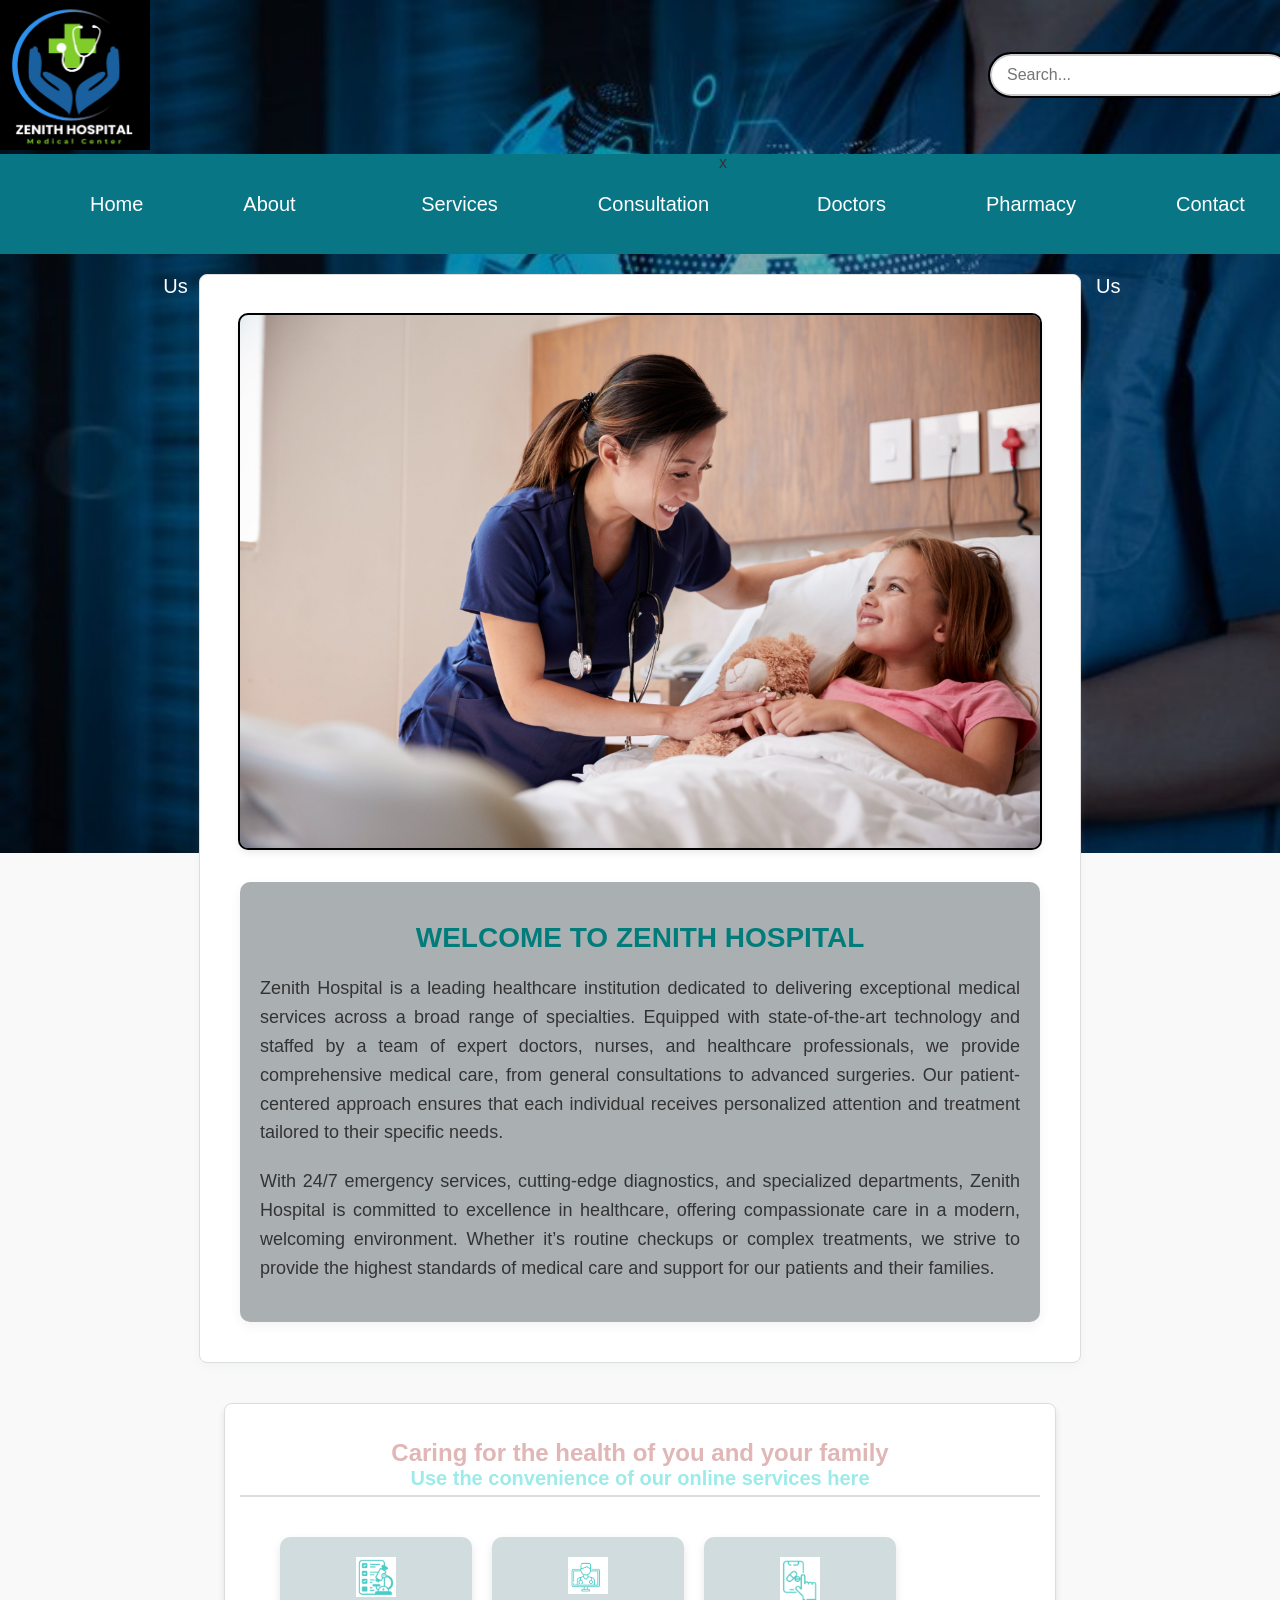
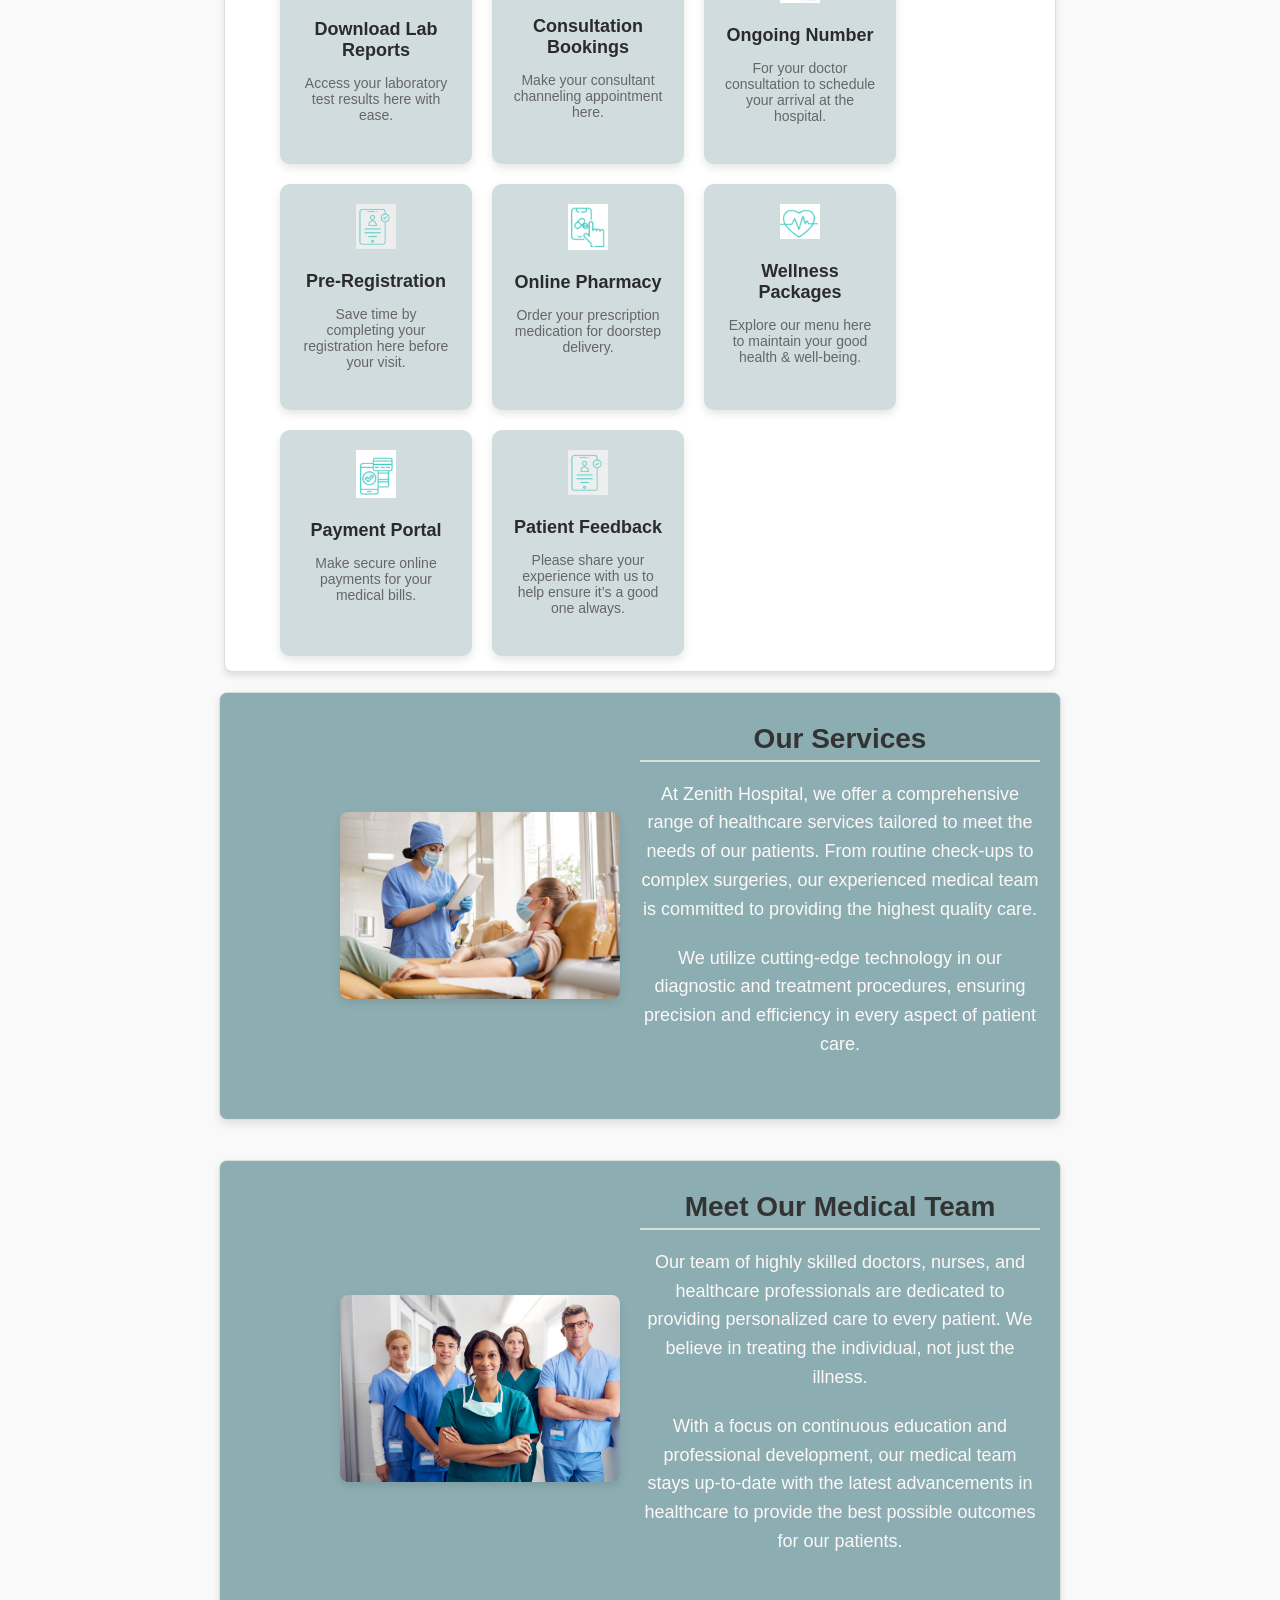
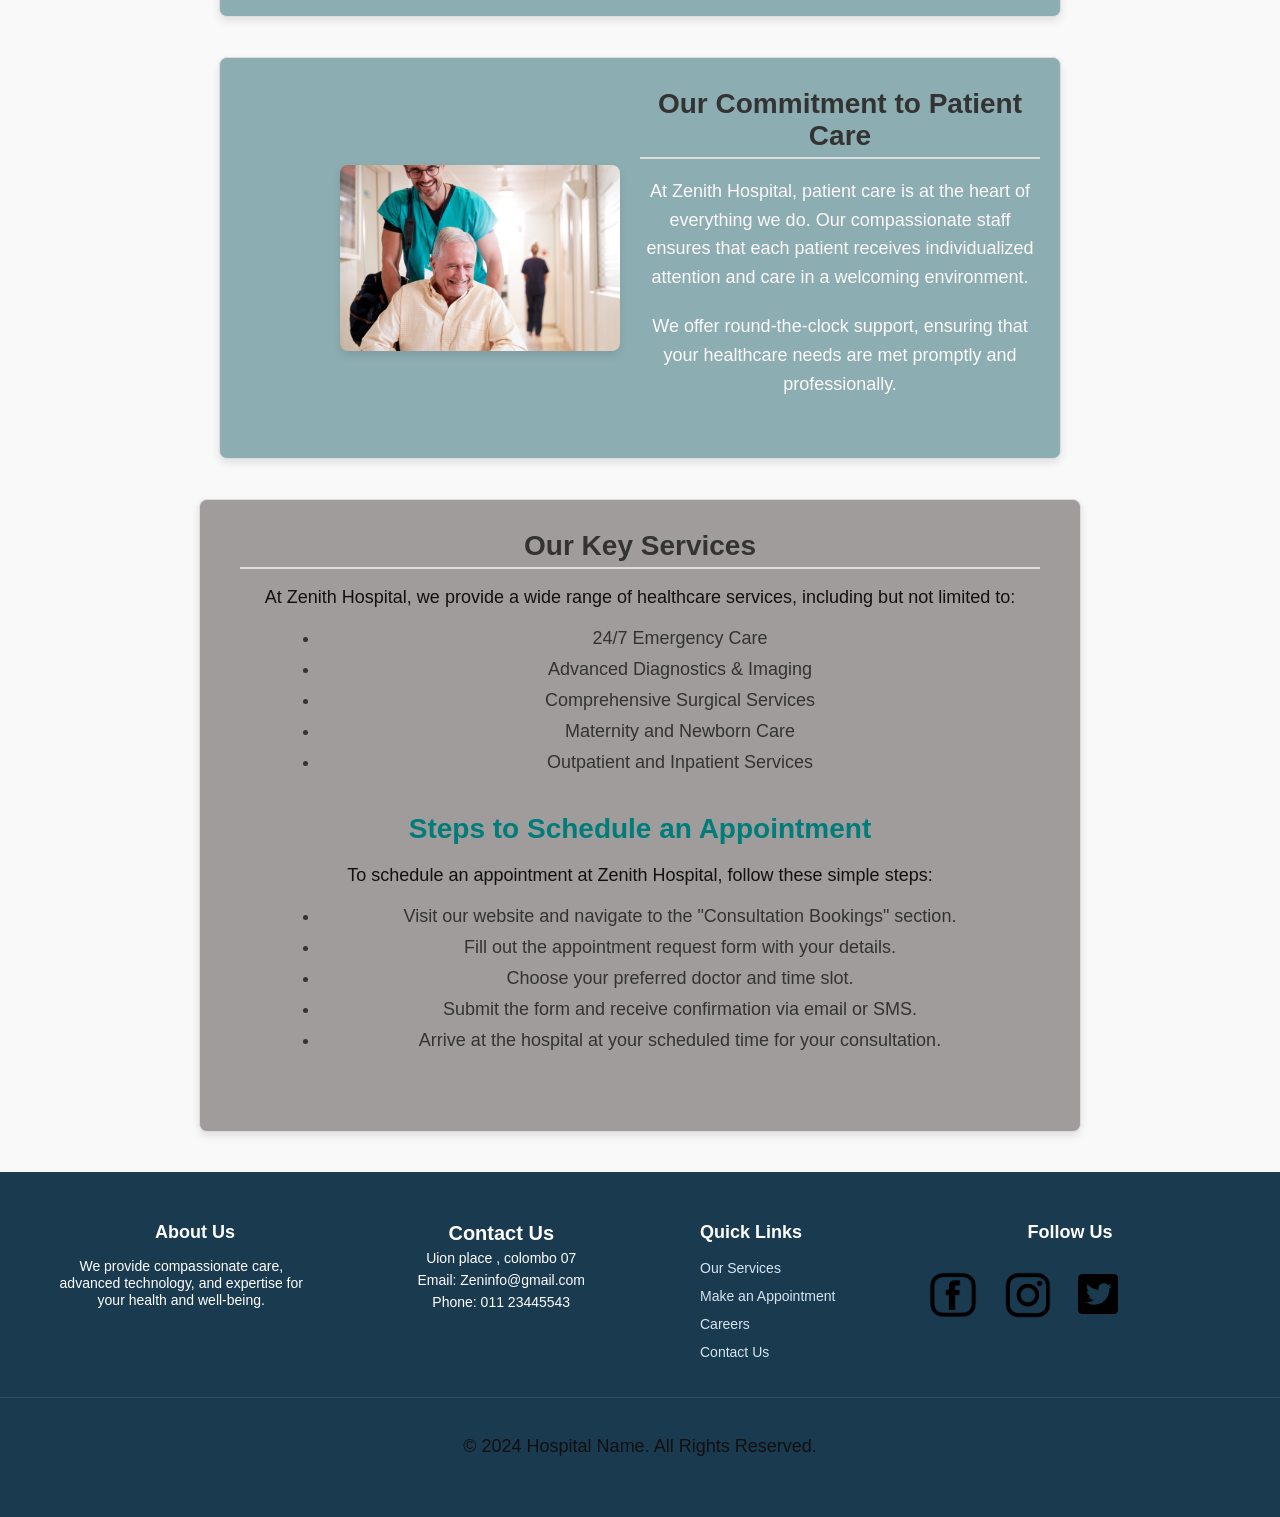
<file: index.html>
<!DOCTYPE html>
<html lang="en">
<head>
    <meta charset="UTF-8">
    <meta name="viewport" content="width=device-width, initial-scale=1.0">
    <title>Document</title>
    <link rel="stylesheet" href="./style.css">
    <link rel="" sizes="180x180" href="/Favicons/favicon_package_v0.16/mstile-150x150.png">
    <link rel="icon" type="image/png" sizes="32x32" href="/Favicons/favicon_package_v0.16/favicon-32x32.png">
    <link rel="icon" type="image/png" sizes="16x16" href="/Favicons/favicon_package_v0.16/favicon-16x16.png">
    <link rel="manifest" href="/Favicons/favicon_package_v0.16/site.webmanifest">
    <link rel="mask-icon" href="/Favicons/favicon_package_v0.16/safari-pinned-tab.svg" color="#5bbad5">
    <meta name="msapplication-TileColor" content="#da532c">
    <meta name="theme-color" content="#ffffff">
</head>
<body>
    <img src="./images/Logo.png" class="logo">
    <header>
        <input type="checkbox" id="menu-toggle">
        <label for="menu-toggle" class="menu-icon">&#9776; Menu</label>
        <nav>
            <ul>
                <li><a href="./index.html">Home</a></li>
                <li><a href="./Aboutus.html">About Us</a></li>
                <li><a href="./services.html">Services</a></li>
                <li><a href="./Consultation.html">Consultation</a></li>x
                <li><a href="./Doctors.html">Doctors</a></li>
                <li><a href="./Pharmacy.html">Pharmacy</a></li>
                <li><a href="./Contactus.html">Contact Us</a></li>
            </ul>
         </nav>
        </header>
    
    <div class="search-bar-container">
        <form action="/search" method="GET">
            <input type="text" class="search-bar" placeholder="Search..." name="search">
        </form>
    </div>

    
    

    <section class="intro-section">
        <div class="image-container">
            <img src="./images/patient.jpg" alt="Doctor and patient at Zenith Hospital">
        </div>
        <div class="conte-container">
            <h1>Welcome to Zenith Hospital</h1>
            <p>
                Zenith Hospital is a leading healthcare institution dedicated to delivering exceptional medical services across a broad range of specialties. Equipped with state-of-the-art technology and staffed by a team of expert doctors, nurses, and healthcare professionals, we provide comprehensive medical care, from general consultations to advanced surgeries. Our patient-centered approach ensures that each individual receives personalized attention and treatment tailored to their specific needs.
            </p>
            <p>
                With 24/7 emergency services, cutting-edge diagnostics, and specialized departments, Zenith Hospital is committed to excellence in healthcare, offering compassionate care in a modern, welcoming environment. Whether it’s routine checkups or complex treatments, we strive to provide the highest standards of medical care and support for our patients and their families.
            </p>
        </div>
    </section>


    <section class="online-services">
        <h1>Caring for the health of you and your family</h1>
        <h2>Use the convenience of our online services here</h2>

        <div class="services-container">
            <div class="service-card">
                <div class="icon">
                    <img src="./images/lab.png">
                </div>
                <h3>Download Lab Reports</h3>
                <p>Access your laboratory test results here with ease.</p>
            </div>

            <div class="service-card">
                <div class="icon">
                    <img src="./images/consultation bookings.png">
                </div>
                <h3>Consultation Bookings</h3>
                <p>Make your consultant channeling appointment here.</p>
            </div>

            <div class="service-card">
                <div class="icon">
                    <img src="./images/online pharmacy.png">
                </div>
                <h3>Ongoing Number</h3>
                <p>For your doctor consultation to schedule your arrival at the hospital.</p>
            </div>

            <div class="service-card">
                <div class="icon">
                    <img src="./images/patient feedback.png">
                </div>
                <h3>Pre-Registration</h3>
                <p>Save time by completing your registration here before your visit.</p>
            </div>

            <div class="service-card">
                <div class="icon">
                    <img src="./images/online pharmacy.png">
                </div>
                <h3>Online Pharmacy</h3>
                <p>Order your prescription medication for doorstep delivery.</p>
            </div>

            <div class="service-card">
                <div class="icon">
                    <img src="./images/wellness.png">
                </div>
                <h3>Wellness Packages</h3>
                <p>Explore our menu here to maintain your good health & well-being.</p>
            </div>

            <div class="service-card">
                <div class="icon">
                    <img src="./images/paymemt.png">
                </div>
                <h3>Payment Portal</h3>
                <p>Make secure online payments for your medical bills.</p>
            </div>

            <div class="service-card">
                <div class="icon">
                    <img src="./images/patient feedback.png">
                </div>
                <h3>Patient Feedback</h3>
                <p>Please share your experience with us to help ensure it’s a good one always.</p>
            </div>
        </div>
    </section>

    <section class="sub-section">
        <div class="sub-section-content">
            <img src="./images/hospital-ser.jpg" alt="Hospital Services" class="sub-section-image">
            <div class="text-content">
                <h2>Our Services</h2>
                <p>At Zenith Hospital, we offer a comprehensive range of healthcare services tailored to meet the needs of our patients. From routine check-ups to complex surgeries, our experienced medical team is committed to providing the highest quality care.</p>
                <p>We utilize cutting-edge technology in our diagnostic and treatment procedures, ensuring precision and efficiency in every aspect of patient care.</p>
            </div>
        </div>
    </section>

    
    <section class="sub-section">
        <div class="sub-section-content">
            <img src="./images/medical team.jpg" alt="Medical Team" class="sub-section-image">
            <div class="text-content">
                <h2>Meet Our Medical Team</h2>
                <p>Our team of highly skilled doctors, nurses, and healthcare professionals are dedicated to providing personalized care to every patient. We believe in treating the individual, not just the illness.</p>
                <p>With a focus on continuous education and professional development, our medical team stays up-to-date with the latest advancements in healthcare to provide the best possible outcomes for our patients.</p>
            </div>
        </div>
    </section>

   
    <section class="sub-section">
        <div class="sub-section-content">
            <img src="./images/caring.jpg" alt="Patient Care" class="sub-section-image">
            <div class="text-content">
                <h2>Our Commitment to Patient Care</h2>
                <p>At Zenith Hospital, patient care is at the heart of everything we do. Our compassionate staff ensures that each patient receives individualized attention and care in a welcoming environment.</p>
                <p>We offer round-the-clock support, ensuring that your healthcare needs are met promptly and professionally.</p>
            </div>
        </div>
    </section>


    <section class="lists-section">
        <h2>Our Key Services</h2>
        <p>At Zenith Hospital, we provide a wide range of healthcare services, including but not limited to:</p>

       
        <ol class="bullet-list">
            <li>24/7 Emergency Care</li>
            <li>Advanced Diagnostics & Imaging</li>
            <li>Comprehensive Surgical Services</li>
            <li>Maternity and Newborn Care</li>
            <li>Outpatient and Inpatient Services</li>
        </ol>

        <h3>Steps to Schedule an Appointment</h3>
        <p>To schedule an appointment at Zenith Hospital, follow these simple steps:</p>

       
        <ol class="bullet-list">
            <li>Visit our website and navigate to the "Consultation Bookings" section.</li>
            <li>Fill out the appointment request form with your details.</li>
            <li>Choose your preferred doctor and time slot.</li>
            <li>Submit the form and receive confirmation via email or SMS.</li>
            <li>Arrive at the hospital at your scheduled time for your consultation.</li>
        </ol>
    </section>

    <footer>
        <div class="footer-container">
          <div class="footer-section">
            <h3>About Us</h3>
            <p>We provide compassionate care, advanced technology, and expertise for your health and well-being.</p>
          </div>
          <div class="contact-info">
            <h3>Contact Us</h3>
            <p>Uion place , colombo 07</p>
            <p>Email: Zeninfo@gmail.com</p>
            <p>Phone: 011 23445543</p>
          </div>
          <div class="footer-section">
            <h3>Quick Links</h3>
            <ul>
              <li><a href="#services.html">Our Services</a></li>
              <li><a href="#Consultation.html">Make an Appointment</a></li>
              <li><a href="#services.html">Careers</a></li>
              <li><a href="#Contactus.html">Contact Us</a></li>
            </ul>
          </div>
          <div class="footer-section">
            <h3>Follow Us</h3>
            <ul class="social-icons">
              <li><i class="facebook"><img src="./images/facebook.png" alt="Facebook" id="fb"></i></a></li>
              <li><i class="twitter"><img src="./images/instagram.png" alt="Instagram" id="insta"></i></a></li>
              <li><i class="instagram"><img src="./images/twit.png" alt="Twitter" id="twit"></i></a></li>
            </ul>
          </div>
        </div>
        <div class="footer-bottom">
          <p>&copy; 2024 Hospital Name. All Rights Reserved.</p>
        </div>
      </footer>










</body>
</html>
</file>
<file: style.css>
/* HOME PAGE*/
body{
    background-image: url(./images/image.png);
    background-repeat: no-repeat;
    background-size: 100%;
    background-attachment:fixed;
}


header {
    display: flex;
    background-color: darkblue;
    justify-content: space-between;
    align-items: center;
    width: 100%;
}

input[type="checkbox"] {
    display: none;
}

.menu-icon,
input[type="checkbox"] {
    display: none;
}



.logo {
    width: 150px;
}

nav {
    background-color: rgb(9, 118, 134);
    width:100%;
    height:100px;
    display: flex;
    flex-direction: column;
    justify-content: flex-start;
    margin-right: auto;
}

nav ul {
    margin: 5px 0;
    list-style-type: none;
    display: flex;
    list-style-type: none;
    margin: 0;
    padding: 0;
}

nav ul li {
    display:inline-block;
    line-height:80px;
    margin: 10px;
}

nav ul li a {
    color:white;
    font-size:20px;
    margin-left:80px;
    text-decoration: none;
    transition: color 0.3s;
}

nav a:hover {
    color: #555;
    width:20%
}
.search-bar {
    display: flex;
    align-items: center;
}

.search-bar input {
    padding: 10px;
    border: 2px solid blue;
    border-radius: 5px;
    font-size: 16px;
}

.search-bar input {
    padding: 10px 20px;
    border: none;
    background-color: blue;
    color: white;
    font-size: 16px;
    cursor: pointer;
    margin-left: 10px;
    border-radius: 5px;
}

.search-bar input:hover {
    background-color: darkblue;
}


.logo{
    width:150px;
    height:150px;
}


.search-bar-container {
    display: flex;
    justify-content: center;
    align-items: center;
    margin-left:100px;
}

.search-bar {
    padding: 10px;
    padding-left: 15px;
    font-size: 16px;
    border: 2px solid #ccc;
    border-radius: 50px;
    outline: none;
    width: 300px;
    transition: border-color 0.3s ease;
    margin-top:-200px;
    margin-left:900px;
    outline:2px solid black;
}




.intro-section {
    display: flex;
    flex-direction: column;
    align-items: center;
    text-align: center;
    margin-top:20px;
    background-color: #ffffff;
    box-shadow: 0 4px 8px rgba(187, 194, 207, 0.1);
    padding: 40px;
    margin-bottom: 40px;
    border-radius: 8px;
}

.image-container {
    width: 100%;
    max-width: 1200px;
}

.image-container img {
    width: 100%;
    border-radius: 8px;
    box-shadow: 0 4px 8px rgba(0, 0, 0, 0.1);
    outline:2px solid black;
}

.conte-container {
    margin-top: 30px;
    padding: 20px;
    max-width: 1000px;
    background-color: #aab0b2;
    border-radius: 10px;
    box-shadow: 0 4px 12px rgba(0, 0, 0, 0.05);
}

.conte-container h1 {
    font-size: 28px;
    color: #007c7a;
    margin-bottom: 20px;
    text-transform: uppercase;
}

.conte-container p {
    font-size: 18px;
    color: #333;
    margin-bottom: 20px;
    line-height: 1.6;
    text-align: justify;
}



.online-services {
    text-align: center;
}

.online-services h1 {
    font-size: 24px;
    color: #e1b6b6;
    margin-bottom: 10px;
}

.online-services h2 {
    font-size: 20px;
    color: #9debe9;
    margin-bottom: 40px;
}

.services-container {
    display: grid;
    margin-left:40px;
    grid-template-columns: repeat(4, 1fr);
    gap: 20px;
}

.service-card {
    background-color: rgb(208, 220, 222);
    padding: 20px;
    border-radius: 10px;
    box-shadow: 0 4px 8px rgba(0, 0, 0, 0.1);
    transition: transform 0.3s;
    width:20%
}

.service-card:hover {
    transform: translateY(-5px);
}

.service-card .icon {
    margin-bottom: 15px;
}

.service-card h3 {
    font-size: 18px;
    color: #2b2b2b;
    margin-bottom: 10px;
}

.service-card p {
    font-size: 14px;
    color: #666;
}

.sub-section {
    margin-top:20px;
    background-color: #8caeb3;
    padding: 40px 20px;
    margin-bottom: 40px;
    box-shadow: 0 4px 8px rgba(0, 0, 0, 0.1);
    border-radius: 8px;
}

.sub-section-content {
    display: flex;
    align-items: center;
    justify-content: space-between;
    flex-wrap: wrap;
}

.sub-section-image {
    width: 35%;
    margin-left:100px;
    border-radius: 8px;
    box-shadow: 0 4px 8px rgba(0, 0, 0, 0.1);
}

.text-content {
    width: 50%;
    padding-left: 20px;
}

h2 {
    margin-top:-10px;
    font-size: 28px;
    color: #44cfcc;
    margin-bottom: 20px;
}

.text-content p {
    font-size: 16px;
    color: #fdf8f8;
    font-size:18px;
    line-height: 1.6;
}


.lists-section {
    max-width: 800px; /* Set a maximum width for the section */
    margin: 0 auto; /* Center the section horizontally */
    background-color: #a09c9c;
    padding: 40px;
    border-radius: 8px;
    box-shadow: 0 4px 8px rgba(0, 0, 0, 0.1);
    margin-bottom: 40px;
    text-align: center; /* Optional: center-align the text inside the section */
}
h2, h3 {
    color: #007c7a;
    font-size: 28px;
    margin-bottom: 20px;
}

p {
    font-size: 18px;
    color: #333;
    margin-bottom: 20px;
}


.bullet-list {
    list-style-type: disc;
    margin-left: 40px;
    margin-bottom: 40px;
}

.bullet-list li {
    font-size: 18px;
    color: #333;
    margin-bottom: 10px;
}


.numbered-list {
    list-style-type: decimal;
    margin-left: 40px;
}

.numbered-list li {
    font-size: 18px;
    color: #333;
    margin-bottom: 10px;
}


.sect-1{
    background-color:rgb(154, 186, 208);
    width:800px;
    height:800px;
}

.IPC{
    background-color: rgba(193, 199, 199, 0.759);
    width:1250px;
    height:300px;
    border-radius: 10px;
    margin-top: 50px;
    margin-right:1200px;
    padding:100px;
}


#group{
    margin-top:100px;
    width:1500px;
    height:500px;
    filter: blur(3px);
    background-color:blue;
}


#fam{
   color:blue;
   font-size:20px;
   margin-top:30px;
   margin-left:10px;
   font-weight: 5;
   margin-right:15px;
}

#online{
    margin-left:10px;
    color:rgb(45, 187, 180)
}

#portals{
    background-color:red;
    width:200px;
    height:100px;
}

/*first portal*/
.card{
    background-color: white;
    width: 300px;
    height:150px;
    padding:20px;
    margin-top:50px;
    margin-left:10px;
    box-shadow: 0px 4px 8px rgb(0,0,0);
    text-align:center;
}

.icon img{
    width:40px;

}

#LAB{
    font-size:18px;
    color:#333;
    margin-bottom:10px;
}

#Rep{
    font-size:14px;
    color:#666;
    margin:0;

}

/*second portal*/
.card1{
    background-color: white;
    width: 300px;
    height:150px;
    padding:20px;
    margin-top:50px;
    margin-left:10px;
    box-shadow: 0px 4px 8px rgb(0,0,0);
    text-align:center;
}

.icon1 img{
    width:40px;

}
#PHAR{
    font-size:18px;
    color:#333;
    margin-bottom:10px;

}

#med{
    font-size:14px;
    color:#666;
    margin:0;


}

/*third portal*/
.card2{
    background-color: white;
    width: 300px;
    height:150px;
    padding:20px;
    margin-top:-430px;
    margin-left:500px;
    box-shadow: 0px 4px 8px rgb(0,0,0);
    text-align:center;
}

.icon2 img{
    width:40px;

}

#WEL{
    font-size:18px;
    color:#333;
    margin-bottom:10px;
}

#menu{
    font-size:14px;
    color:#666;
    margin:0;
}

/*fourth portal*/
.card3{
    background-color: white;
    width: 300px;
    height:150px;
    padding:20px;
    margin-top:20px;
    margin-left:500px;
    box-shadow: 0px 4px 8px rgb(0,0,0);
    text-align:center;
}

.icon3 img{
    width:40px;

}

#PAY{
    font-size:18px;
    color:#333;
    margin-bottom:10px;
}

#secure{
    font-size:14px;
    color:#666;
    margin:0;
}

/*fifth portal*/
.card4{
    background-color: white;
    width: 300px;
    height:150px;
    padding:20px;
    margin-top:-435px;
    margin-left:1000px;
    box-shadow: 0px 4px 8px rgb(0,0,0);
    text-align:center;
}

.icon4 img{
    width:40px;

}

#NUM{
    font-size:18px;
    color:#333;
    margin-bottom:10px;
}

#monitor{
    font-size:14px;
    color:#666;
    margin:0;
}

/*sixth portal*/
.card5{
    background-color:white;
    width: 300px;
    height:150px;
    padding:20px;
    margin-top:55px;
    margin-left:1000px;
    box-shadow: 0px 4px 8px rgb(0,0,0);
    text-align:center;
}

.icon5 img{
    width:40px;

}

#PAT{
    font-size:18px;
    color:#333;
    margin-bottom:10px;
}

#share{
    font-size:14px;
    color:#666;
    margin:0;
}


#end{
    width:120px;
    height:120px;

}



footer {
    background-color: #1A3A50; 
    color: #ffffff;
    padding: 40px 0;
    font-family: Arial, sans-serif;
}


.footer-container {
    display: flex;
    justify-content: space-between;
    flex-wrap: wrap;
    max-width: 1200px;
    margin: 0 auto;
    padding: 0 20px;
}

.footer-section {
    flex: 1;
    margin: 0 15px;
    min-width: 200px;
}


.footer-section h3 {
    color: #ffffff;
    margin-bottom: 15px;
    font-weight: bold;
    font-size: 18px;
    margin-left:20px;
}


.footer-section p {
    color: #D6E6F0;
    font-size: 14px;
    line-height: 1.6;
}


.footer-section ul {
    list-style: none;
    padding: 0;
}

.footer-section ul li {
    margin-bottom: 10px;
}

.footer-section ul li a {
    color: #D6E6F0;
    text-decoration: none;
    font-size: 14px;
}

.footer-section ul li a:hover {
    color: #ffffff; 
}


.social-icons {
    display: flex;
    gap: 15px;
}

.social-icons li {
    display: inline-block;
}

.social-icons img {
    width: 24px;
    height: 24px;
    transition: transform 0.3s ease;
}

.social-icons img:hover {
    transform: scale(1.1);
}


.footer-bottom {
    margin-top: 20px;
    text-align: center;
    padding-top: 20px;
    border-top: 1px solid #2E5366;
    font-size: 12px;
    color: #D6E6F0;
}

#fb{
    width:50px;
    height:50px;
    margin-top:12px;
}

#insta{
    width:50px;
    height:50px;
    margin-top:10px;
    margin-left:10px;
}

#twit{
    width:40px;
    height:40px;
    margin-top:15px;
    margin-left:10px;
}


@media only screen and (max-width: 768px) {

    /* For header section */
    header {
        flex-direction: column;
        align-items: flex-start;
    }

    .logo {
        width: 120px;
        height: auto;
    }

    nav {
        height: auto;
        flex-direction: column;
        justify-content: center;
        align-items: center;
    }

    nav ul {
        flex-direction: column;
        align-items: center;
    }

    nav ul li {
        margin: 5px 0;
        line-height: 1.5;
    }

    .search-bar-container {
        margin: 0;
        justify-content: flex-start;
        margin-top: 10px;
    }

    .search-bar {
        width: 100%;
        margin: 0;
        font-size: 14px;
    }

    /* For the intro section */
    .intro-section {
        padding: 20px;
    }

    .image-container img {
        width: 100%;
    }

    /* For services and sections */
    .services-container {
        grid-template-columns: 1fr;
    }

    .service-card {
        width: 100%;
    }

    .sub-section-content {
        flex-direction: column;
        align-items: center;
    }

    .sub-section-image {
        width: 100%;
        margin: 20px 0;
    }

    .text-content {
        width: 100%;
        padding: 0;
        text-align: center;
    }

    /* Lists */
    .bullet-list, .numbered-list {
        margin-left: 20px;
    }

    /* Portals */
    .card, .card1, .card2, .card3, .card4, .card5 {
        width: 100%;
        margin: 20px 0;
    }

    /* Footer section */
    .footer-container {
        flex-direction: column;
        align-items: center;
    }

    .footer-section {
        margin-bottom: 20px;
    }

    .social-icons img {
        width: 40px;
        height: 40px;
    }
}



/*About Us page*/
.branch1 h2{
    margin-top:50px;
    margin-left:500px;
}
.branch1{
    margin-top:20px;
    background-color: rgba(221, 223, 224, 0.562);
    padding: 15px;
    margin-bottom: 20px;
    border-radius: 5px;
    border: 2px solid #fff;
    transition: transform 0.3s ease;
}



.branch1 img{
    margin-top:-30px;

    border: 2px solid #fff;
    border-radius: 5px;
    margin-bottom: 10px;
    transition: transform 0.3s ease;
    width:300px;
    height:300px;

}


.branch1 p{
    margin-left:500px;
    margin-top:-250px;
    font-size:18px;
}

.branch1 iframe{
    margin-top:100px;
    margin-bottom:30px;
    width: 100%;
    height: 300px;

    border-radius: 5px;
    margin-bottom: 10px;
}

.branch2 h2{
    margin-top:50px;
    margin-left:500px;
}

.branch2{
    margin-top:20px;
    background-color: rgba(221, 223, 224, 0.562);
    padding: 15px;
    margin-bottom: 20px;
    border-radius: 5px;
    border: 2px solid #fff;
    transition: transform 0.3s ease;
}

.branch2 img{

    border: 2px solid #fff;
    border-radius: 5px;
    margin-bottom: 10px;
    transition: transform 0.3s ease;
    width:300px;
    height:300px;

}


.branch2 p{
    margin-left:500px;
    margin-top:-250px;
    font-size:20px;
}

.branch2 iframe{
    margin-top:150px;
    margin-bottom:40px;
    width: 100%;
    height: 300px;

    border-radius: 5px;
    margin-bottom: 10px;
}

.branch3 h2{
    margin-top:50px;
    margin-left:500px;
}

.branch3{
    margin-top:20px;
    background-color: rgba(221, 223, 224, 0.562);
    padding: 15px;
    margin-bottom: 20px;
    border-radius: 5px;
    border: 2px solid #fff;
    transition: transform 0.3s ease;
       
}
     
    
.branch3 img{

    border: 2px solid #fff;
    border-radius: 5px;
    margin-bottom: 10px;
    transition: transform 0.3s ease;
    width:300px;
    height:300px;

    
}
    
    
.branch3 p{
    margin-left:500px;
    margin-top:-250px;
    font-size:20px;
}
    
.branch3 iframe{
    margin-top:150px;
    margin-bottom:40px;
    width: 100%;
    height: 300px;

    border-radius: 5px;
    margin-bottom: 10px;
}

.branch4 h2{
    margin-top:50px;
    margin-left:500px;
}
.branch4{

    margin-top:20px;
    background-color: rgba(221, 223, 224, 0.562);
    padding: 15px;
    margin-bottom: 20px;
    border-radius: 5px;
    border: 2px solid #fff;
    transition: transform 0.3s ease;
       
}
     
    
.branch4 img{
    border: 2px solid #fff;
    border-radius: 5px;
    margin-bottom: 15px;
    transition: transform 0.3s ease;
    width:300px;
    height:300px;

    
}
    
    
.branch4 p{
    margin-left:500px;
    margin-top:-200px;
    margin-right:10px;
    font-size:20px;
}
    
.branch4 iframe{
    margin-top:100px;
    margin-bottom:30px;
    width: 100%;
    height: 300px;
    
    border-radius: 5px;
    margin-bottom: 10px;
}

#Summary table{
   background-color:rgb(34, 32, 32);
   padding:30px;
   margin-top:20px;
   border-radius:9px;
}

#Summary table h2{
    color:white;
}

table{
    width:60%;
    border-collapse: collapse;
    margin:50px auto;
    font-family:Arial,sans-serif;
}

table th, table td
{
    border:1px solid #e8e3e3;
    background-color:rgb(202, 187, 187);
    color:white;
    padding:12px;
    text-align:center;
    margin-left:10px;
    inline-size:2px border black;

}


thead{
    background-color:gray;
    font-weight:bold;
}

tfoot{
    background-color:#f0f0f0;
    font-weight:bold;
    text-align:center;
   
}

tfoot td{
    padding:15px;
    border-top:2px solid #000;
}

/*mobile responsive*/
@media only screen and (max-width: 768px) {
    /* Branch 1 */
    .branch1 h2,
    .branch2 h2,
    .branch3 h2,
    .branch4 h2 {
        margin-left: 20px; 
        font-size: 24px;  
    }

    .branch1 img,
    .branch2 img,
    .branch3 img,
    .branch4 img {
        width: 100%;      
        height: auto;     
        margin: 0 auto;   
    }

    .branch1 p,
    .branch2 p,
    .branch3 p,
    .branch4 p {
        margin: 20px 0;   
        font-size: 16px; 
    }

    .branch1 iframe,
    .branch2 iframe,
    .branch3 iframe,
    .branch4 iframe {
        width: 100%;     
        height: auto;     
    }

    .branch1,
    .branch2,
    .branch3,
    .branch4 {
        padding: 10px;    
    }

    /* Summary Table */
    #Summary table {
        width: 100%;      
    }

    table th, table td {
        padding: 10px;   
        font-size: 14px; 
    }

    tfoot td {
        padding: 10px;    
    }
}


/*Service Page*/

#services {
    padding: 20px;
    background-color: lightgray;
}

#services h2 {
    margin-bottom: 15px;
    color:rgb(175, 175, 228);
}

.services-container {
    display: flex;
    flex-wrap: wrap;
    gap: 20px;
}

.item {
    background-color: #b9a6a6;
    padding: 15px;
    margin-bottom: 20px;
    border-radius: 5px;
    border: 2px solid #fff;
    transition: transform 0.3s ease;
    flex: 1 1 calc(33.333% - 40px);
}



.item h3 {
    color: #082e3c;
}

.item p {
    margin-bottom: 10px;
}

.item img {
    max-width:40%;
    border: 2px solid #fff;
    border-radius: 5px;
    margin-bottom: 10px;
    transition: transform 0.3s ease;
}


#patient-registration{
    background-color: rgb(190, 217, 218);
    border-radius:5px;
 

    
}

#pr{
    font-size:15px;
}

/*mobile version*/
@media only screen and (max-width: 768px) {

    /* For #services section */
    #services {
        padding: 10px; 
    }

    /* For the services container */
    .services-container {
        flex-direction: column; 
        gap: 10px;
    }

    .item {
        flex: 1 1 100%; 
        margin-bottom: 10px; 
    }

    .item img {
        max-width: 100%; 
        height: auto; 
    }

    #patient-registration {
        padding: 10px; 
    }

    #pr {
        font-size: 14px; 
    }
}



/*Doctors page*/

/* doctors page css starts here */

.doctors-section{
    background-image: url("./Images/bg3.jpg");
    background-repeat: repeat;
    background-size: cover;
    background-position: center;    
    background-attachment: fixed;
    height: 100%;
  }
  
  .doctors-h1{
    text-align: center; /* Center horizontally */
    margin-bottom: 0;
  }
  
  .doctors-h1 h1{
    background: rgba(255, 255, 255, 0.75);
    color: #000000; 
    border-radius: 5px;
    display: inline-block; 
    font-size: 25px;
  }
  
  .profiles{
    display: flex;
    flex-direction: row;
    align-items: flex-start;
    gap: 100px;
    justify-content: center;
    margin-top: 10px;
  }
  
  .doctor-profile1, .doctor-profile2, .doctor-profile3 {
    width: 350px; 
    margin: 10px; 
    text-align: center; 
  }
  .doctor-profile1 img, .doctor-profile2 img, .doctor-profile3 img {
    max-width: 100%;
    border-radius: 4px;
  }
  
  .profile1-txt, .profile2-txt, .profile3-txt{
    background: rgba(255, 255, 255, 0.75);
    color: black;
    padding: 20px;
    font-size: 20px;
    margin-top: 10px;
    border-radius: 4px;
  }

  .add-to-cart{
    width: 7rem;
    height: 2rem;
  }

/* Mobile styles */
@media only screen and (max-width: 768px) {

    .doctors-section {
      background-image: url(./Images/bg3.jpg);
      background-repeat: no-repeat;
      background-size: cover;
      background-position: center;
      background-attachment: scroll; 
      height: auto; 
    }
  
    .doctors-h1 {
      text-align: center; 

      margin-top: 20px;
      position: relative; 
      margin-bottom: 20px; 
      margin-left: 0; 
    }
  
    .doctors-h1 h1 {
      font-size: 18px; 
      padding: 10px;
    }
  
    .profiles {
      flex-direction: column; 
      align-items: center;
      gap: 20px; 
      margin-top: 2cm; 
    }
  
    .doctor-profile1, .doctor-profile2, .doctor-profile3 {
      width: 100%;
      margin: 10px 0; 
    }
  
    .doctor-profile1 img, .doctor-profile2 img, .doctor-profile3 img {
      max-width: 80%; 
      margin-top: 0; 
    }
  
    .profile1-txt, .profile2-txt, .profile3-txt {
      font-size: 16px; 
      padding: 15px; 
      margin-top: 5px;
    }
  }
  




/* Consultation page*/

.res-form{
    width:80%;
    margin:0 auto;
    background-color:rgb(114, 146, 162);
    padding:20px;
    box-shadow:0px 0px 15px rgba(0,0,0,0.1);
    border-radius:8px;
    margin-top:30px;
    margin-left:250px;
    margin-bottom:30px;
    max-width: 900px;;
}


.res-form h2 {
    text-align: center;
    margin-bottom: 20px;
    color: #333;
}


input,select,textarea {
    width: 100%;
    padding: 10px;
    margin: 10px 0;
    border: 1px solid #ccc;
    border-radius: 4px;
    box-sizing: border-box;
    font-size: 16px;
}


button {
    width: 100%;
    background-color: #1b3840;
    color: white;
    padding: 10px;
    border: none;
    border-radius: 4px;
    cursor: pointer;
    font-size: 16px;
}

button:hover {
    background-color: #131e15;
}


.navbar {
    background-color: #007bff;
    padding: 15px;
    display: flex;
    justify-content: center;
}

.navbar a {
    color: white;
    text-decoration: none;
    padding: 0 15px;
    font-size: 16px;
}

.navbar a:hover {
    background-color: #0056b3;
    padding: 15px;
    border-radius: 4px;
}

textarea {
    height: 100px;
    resize: none;
}

/*mobile verison*/

@media only screen and (max-width: 768px) {

    /* Responsive form */
    .res-form {
        width: 95%; /* Make the form width smaller for tablets */
        margin-left: auto;
        margin-right: auto; /* Center the form */
        padding: 15px; /* Reduce padding */
    }

    .res-form h2 {
        font-size: 20px; /* Adjust heading size */
        margin-bottom: 15px; /* Reduce bottom margin */
    }

    input, select, textarea {
        font-size: 14px; /* Reduce input font size */
        padding: 8px; /* Reduce padding */
    }

    button {
        font-size: 14px; /* Reduce button font size */
        padding: 8px; /* Adjust button padding */
    }

    /* Responsive navbar */
    .navbar {
        flex-direction: column; /* Stack navbar links vertically */
        padding: 10px; /* Adjust padding */
    }

    .navbar a {
        font-size: 14px; /* Reduce link font size */
        padding: 10px; /* Adjust padding */
    }
}





/*pharmcy page*/

body {
    font-family: Arial, sans-serif; 
    margin: 0;
    padding: 0;
    background-color: #f9f9f9;
    color: #333; 
}


h1 {
    text-align: center;
    margin: 20px 0;
    color: #007bff; 
}


section {
    margin: 20px auto;
    padding: 15px;
    max-width: 800px;
    border: 1px solid #ddd; 
    border-radius: 8px;
    background-color: #fff; 
    box-shadow: 0 4px 6px rgba(0, 0, 0, 0.1); 
}


h2 {
    margin-bottom: 15px;
    color: #0056b3; 
    border-bottom: 2px solid #ddd; 
    padding-bottom: 5px;
}


.item {
    display: flex;
    justify-content: space-between; 
    align-items: center; 
    margin-bottom: 10px; 
    gap: 22px;
}


.item label {
    flex: 1;
    min-width: 150px; 
    font-size: 16px;
    font-weight: bold;
}


.quantity {
    width: 100px; 
    padding: 5px 10px; 
    border: 1px solid #ccc;
    border-radius: 5px; 
    font-size: 14px; 
    box-sizing: border-box; 
    text-align: center;
    margin-right: 20px;
}


button {
    background-color: #007bff;
    color: white;
    padding: 5px 10px;
    border: none;
    border-radius: 5px; 
    cursor: pointer;
    font-size: 14px;
}


button:hover {
    background-color: #0056b3;
}


table {
    width: 100%;
    border-collapse: collapse; 
    margin-top: 15px;
}


table th {
    background-color: #007bff;
    color: white; 
    padding: 10px;
    text-align: left;
}


table td {
    padding: 10px;
    border-bottom: 1px solid #ddd; 
    text-align: left;
}


#total-price {
    text-align: right;
    font-size: 18px;
    font-weight: bold;
    margin-top: 10px;
}

#buy-now, #save-favourites, #apply-favourites {
    margin: 10px 5px 0 0; 
    display: inline-block;
}

@media only screen and (max-width: 768px) {

    .pharmcy {
        width: 90%; /* Make the width smaller for tablets */
        margin: 0 auto; /* Center the pharmacy section */
        padding: 15px; /* Reduce padding for smaller screens */
        margin-top: 20px; /* Adjust top margin */
    }

    .pharmcy h2 {
        font-size: 20px; /* Adjust heading size */
        margin-bottom: 15px; /* Adjust margin below the heading */
    }
}




/*contact us */

.contact-container {
    background-color: #bea69b;
    padding: 20px;
    border-radius: 8px;
    box-shadow: 0 2px 15px rgba(212, 203, 203, 0.1);
    width: 200%;
    margin-top:30px;
    margin-left:250px;
    margin-bottom:30px;
    max-width: 900px;;
}

h2 {
    margin-bottom: 10px;
    text-align: center;
    color: #333;
}

p {
    margin-bottom: 20px;
    text-align: center;
    color: #111010;
}

form label {
    margin-top: 10px;
    display: block;
    font-weight: bold;
    color: #333;
}

form input, form textarea {
    width: 100%;
    padding: 10px;
    margin-top: 5px;
    margin-bottom: 15px;
    border: 1px solid #d7c8c8;
    border-radius: 4px;
}

form button {
    width: 100%;
    padding: 10px;
    background-color: #495764;
    color: white;
    border: none;
    border-radius: 4px;
    cursor: pointer;
    font-size: 16px;
}

form button:hover {
    background-color: #0056b3;
}

.contact-info {
    margin-top: 20px;
    text-align: center;
}

.contact-info h3 {
    margin-bottom: 10px;
    color: #0f0e0e;
}

.contact-info p {
    color: #131212;
}
footer {
    background-color: #1A3A50; 
    color: #ffffff;
    padding: 40px 0;
    font-family: Arial, sans-serif;
}


.footer-container {
    display: flex;
    justify-content: space-between;
    flex-wrap: wrap;
    max-width: 1200px;
    margin: 0 auto;
    padding: 0 20px;
}

.footer-section {
    flex: 1;
    margin: 0 15px;
    min-width: 200px;
    margin-right:50px;
}


.footer-section h3 {
    color: #ffffff;
    margin-bottom: 15px;
    font-weight: bold;
    font-size: 18px;
    margin-left:100px;
    margin-top:10px;
}

.footer-section p {
    color:white;
    margin: 5px 0; 
    line-height: 1.2;
    font-size: 14px; 
    margin-right:10px;

}

.contact-info {
    margin-top: 10px; 
    text-align: center;
    margin-top:-10px;
}

.contact-info h3 {
    margin-bottom: 5px; 
    color: white;
    font-size: 20px;
    margin-left:50px;
}

.contact-info p {
    color:white;
    margin: 5px 0; 
    line-height: 1.2;
    font-size: 14px; 
    margin-left:50px;
}


.footer-section ul {
    list-style: none;
    padding: 0;
}

.footer-section ul li {
    margin-bottom: 10px;
}

.footer-section ul li a {
    color: #D6E6F0;
    text-decoration: none;
    font-size: 14px;
    margin-left:100px;
}

.footer-section ul li a:hover {
    color: #ffffff; 
}


.social-icons {
    display: flex;
    gap: 15px;
}

.social-icons li {
    display: inline-block;
}

.social-icons img {
    width: 24px;
    height: 24px;
    transition: transform 0.3s ease;
}

.social-icons img:hover {
    transform: scale(1.1);
}


.footer-bottom {
    margin-top: 20px;
    text-align: center;
    padding-top: 20px;
    border-top: 1px solid #2E5366;
    font-size: 12px;
    color: #D6E6F0;
}

#fb{
    width:50px;
    height:50px;
    margin-top:12px;
}

#insta{
    width:50px;
    height:50px;
    margin-top:10px;
    margin-left:10px;
}

#twit{
    width:40px;
    height:40px;
    margin-top:15px;
    margin-left:10px;
}


/*mobiel view*/

@media only screen and (max-width: 768px) {

    /* Responsive contact container */
    .contact-container {
        width: 90%; /* Make width smaller for tablets */
        margin-left: auto;
        margin-right: auto; /* Center the container */
        padding: 15px; /* Reduce padding */
    }

    h2 {
        font-size: 24px; /* Adjust heading size */
        margin-bottom: 15px; /* Adjust margin */
    }

    p {
        font-size: 16px; /* Adjust paragraph font size */
    }

    form input, form textarea {
        font-size: 14px; /* Reduce input field font size */
        padding: 8px; /* Adjust padding */
    }

    form button {
        font-size: 14px; /* Reduce button font size */
        padding: 8px; /* Adjust button padding */
    }

    .contact-info h3 {
        font-size: 18px; /* Adjust heading size */
    }

    .contact-info p {
        font-size: 14px; /* Adjust paragraph size */
    }

    /* Responsive footer */
    .footer-container {
        flex-direction: column; /* Stack footer sections vertically */
        align-items: center; /* Center-align sections */
    }

    .footer-section {
        margin: 10px 0; /* Adjust margins for better spacing */
    }

    .footer-section h3 {
        font-size: 16px; /* Reduce heading font size */
        margin-left: 0; /* Remove large left margin */
    }

    .footer-section p, .footer-section ul li a {
        font-size: 12px; /* Adjust text font size */
        margin-left: 0; /* Adjust margin for mobile */
    }

    .social-icons img {
        width: 32px; /* Increase size for better touch target */
        height: 32px;
    }
}
</file>
